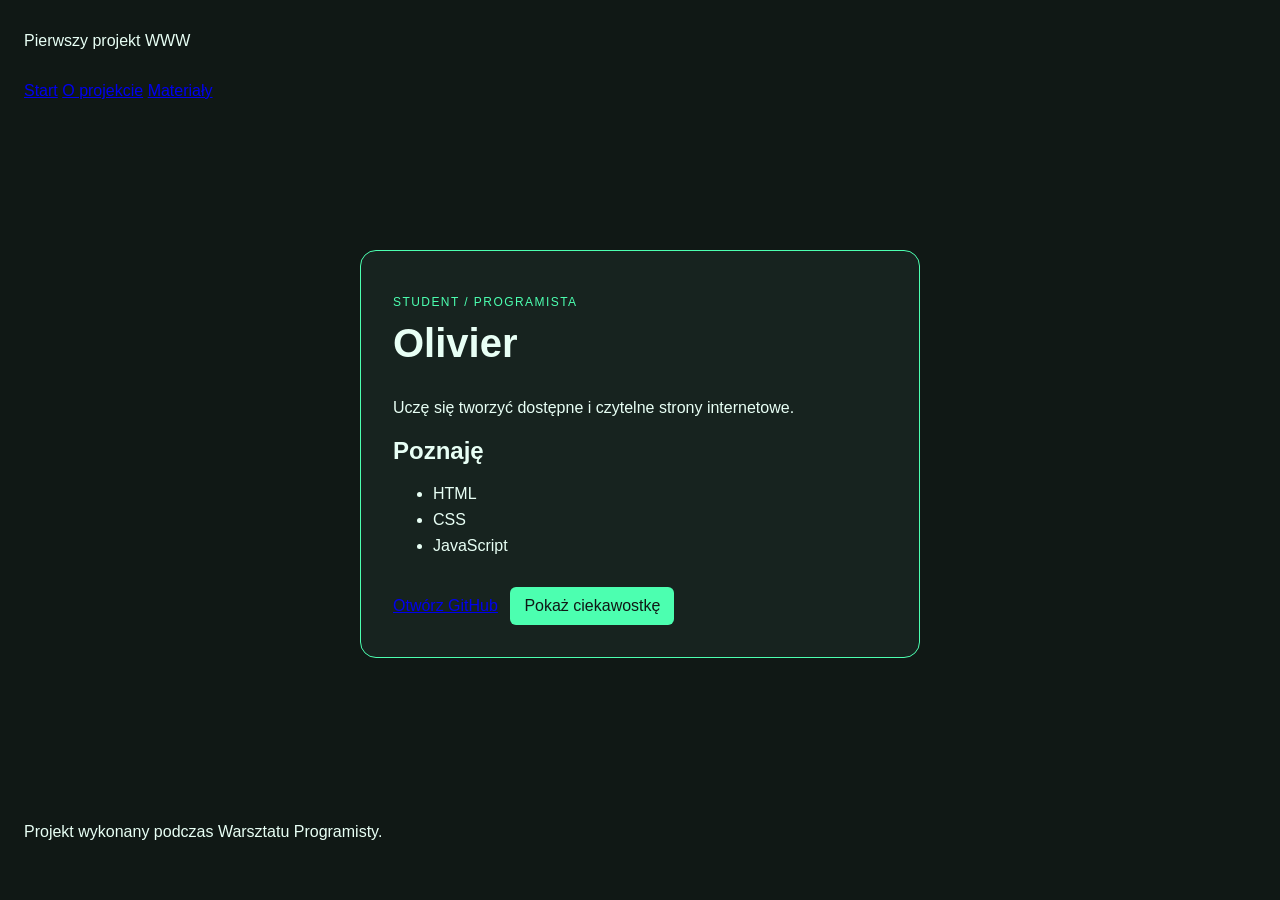
<file: index.html>
<!doctype html>
<html lang="pl">
<head>
  <meta charset="utf-8">
  <meta name="viewport" content="width=device-width, initial-scale=1">
  <title>Wizytówka programisty</title>
  <link rel="stylesheet" href="styles.css">
</head>
<body>
  <header>
    <p>Pierwszy projekt WWW</p>
    <nav aria-label="Główna nawigacja">
      <a href="index.html">Start</a>
      <a href="about.html">O projekcie</a>
      <a href="resources.html">Materiały</a>
    </nav>
  </header>

  <main>
    <article class="card">
      <p class="eyebrow">STUDENT / PROGRAMISTA</p>
      <h1>Olivier</h1>
      <p id="bio">Uczę się tworzyć dostępne i czytelne strony internetowe.</p>

      <section aria-labelledby="skills-title">
        <h2 id="skills-title">Poznaję</h2>
        <ul>
          <li>HTML</li>
          <li>CSS</li>
          <li>JavaScript</li>
        </ul>
      </section>

      <a href="https://github.com/">Otwórz GitHub</a>
      <button id="fact-button" type="button">Pokaż ciekawostkę</button>
    </article>
  </main>

  <footer>
    <p>Projekt wykonany podczas Warsztatu Programisty.</p>
  </footer>

  <script src="script.js"></script>
</body>
</html>
</file>
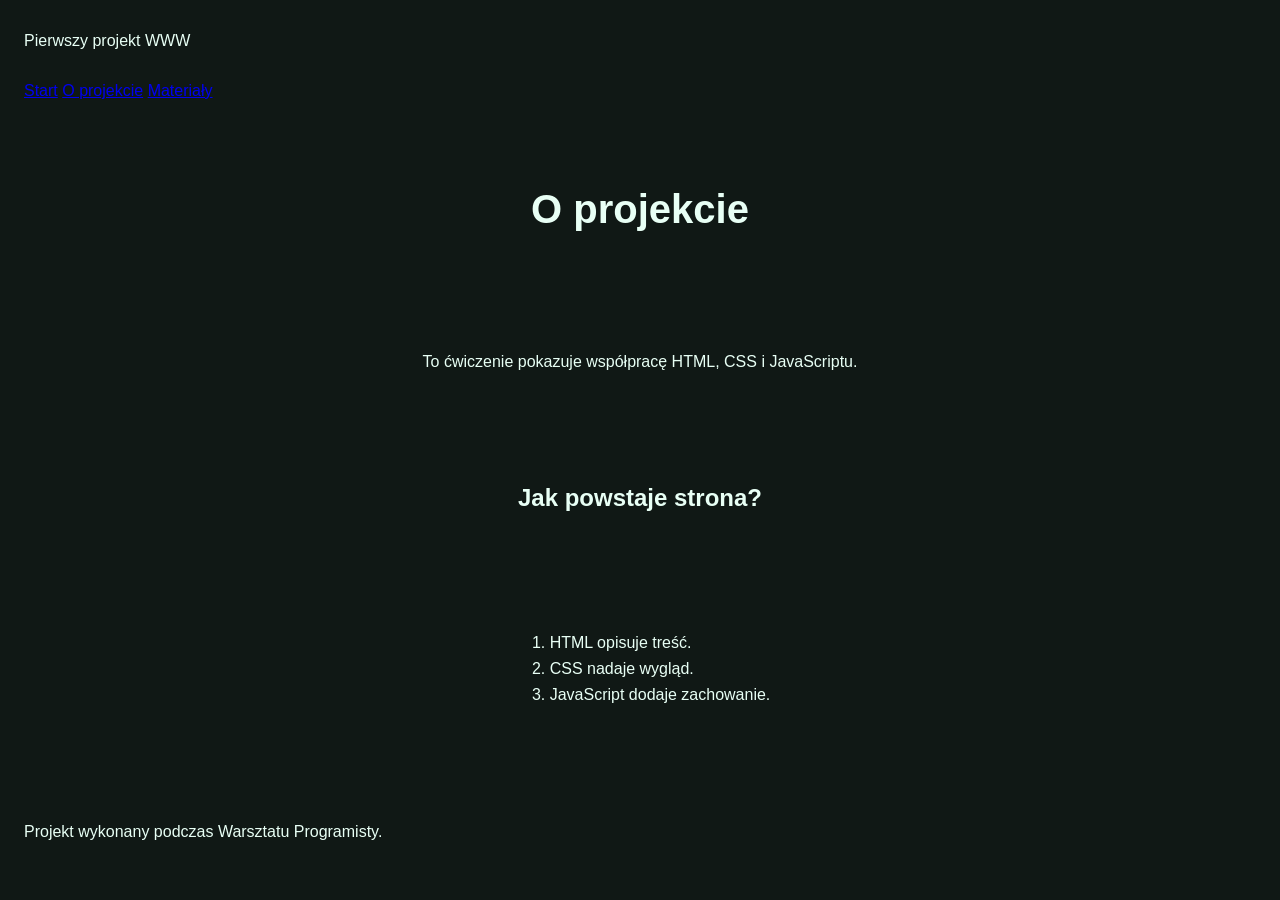
<file: about.html>
<!doctype html>
<html lang="pl">
<head>
  <meta charset="utf-8">
  <meta name="viewport" content="width=device-width, initial-scale=1">
  <title>O projekcie</title>
  <link rel="stylesheet" href="styles.css">
</head>
<body>
  <header>
    <p>Pierwszy projekt WWW</p>
    <nav aria-label="Główna nawigacja">
      <a href="index.html">Start</a>
      <a href="about.html">O projekcie</a>
      <a href="resources.html">Materiały</a>
    </nav>
  </header>

  <main>
    <h1>O projekcie</h1>
    <p>To ćwiczenie pokazuje współpracę HTML, CSS i JavaScriptu.</p>

    <h2>Jak powstaje strona?</h2>
    <ol>
      <li>HTML opisuje treść.</li>
      <li>CSS nadaje wygląd.</li>
      <li>JavaScript dodaje zachowanie.</li>
    </ol>
  </main>

  <footer>
    <p>Projekt wykonany podczas Warsztatu Programisty.</p>
  </footer>
</body>
</html>
</file>
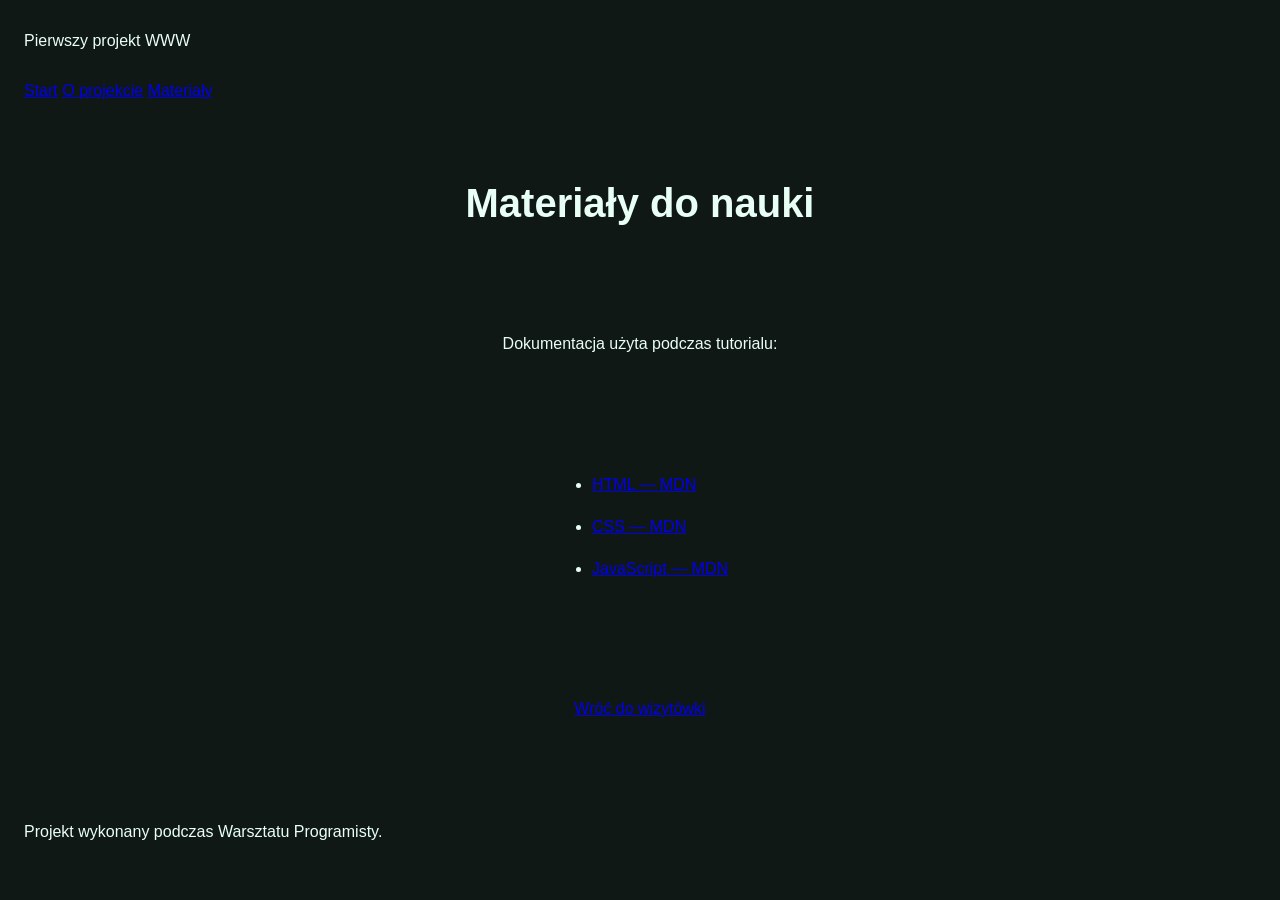
<file: resources.html>
<!doctype html>
<html lang="pl">
<head>
  <meta charset="utf-8">
  <meta name="viewport" content="width=device-width, initial-scale=1">
  <title>Materiały do nauki</title>
  <link rel="stylesheet" href="styles.css">
</head>
<body>
  <header>
    <p>Pierwszy projekt WWW</p>
    <nav aria-label="Główna nawigacja">
      <a href="index.html">Start</a>
      <a href="about.html">O projekcie</a>
      <a href="resources.html">Materiały</a>
    </nav>
  </header>

  <main>
    <h1>Materiały do nauki</h1>
    <p>Dokumentacja użyta podczas tutorialu:</p>
    <ul>
      <li><a href="https://developer.mozilla.org/docs/Web/HTML">HTML — MDN</a></li>
      <li><a href="https://developer.mozilla.org/docs/Web/CSS">CSS — MDN</a></li>
      <li><a href="https://developer.mozilla.org/docs/Web/JavaScript">JavaScript — MDN</a></li>
    </ul>
    <p><a href="index.html">Wróć do wizytówki</a></p>
  </main>

  <footer>
    <p>Projekt wykonany podczas Warsztatu Programisty.</p>
  </footer>
</body>
</html>
</file>
<file: styles.css>
* {
  box-sizing: border-box;
}

body {
  margin: 0;
  min-height: 100vh;
  font-family: Arial, sans-serif;
  color: #e8fff5;
  background: #101815;
}

header,
footer {
  padding: 16px 24px;
}

main {
  min-height: 75vh;
  display: grid;
  place-items: center;
  padding: 24px;
}

.card {
  width: min(100%, 560px);
  padding: 32px;
  border: 1px solid #4cffb0;
  border-radius: 16px;
  background: #17231f;
}

.eyebrow {
  color: #4cffb0;
  font-size: 12px;
  letter-spacing: 0.12em;
}

h1 {
  margin-top: 8px;
  font-size: 40px;
}

li {
  margin-block: 8px;
}

a,
button {
  display: inline-block;
  margin-top: 16px;
}

button {
  margin-left: 8px;
  padding: 10px 14px;
  border: 0;
  border-radius: 6px;
  font: inherit;
  color: #101815;
  background: #4cffb0;
  cursor: pointer;
}
</file>
